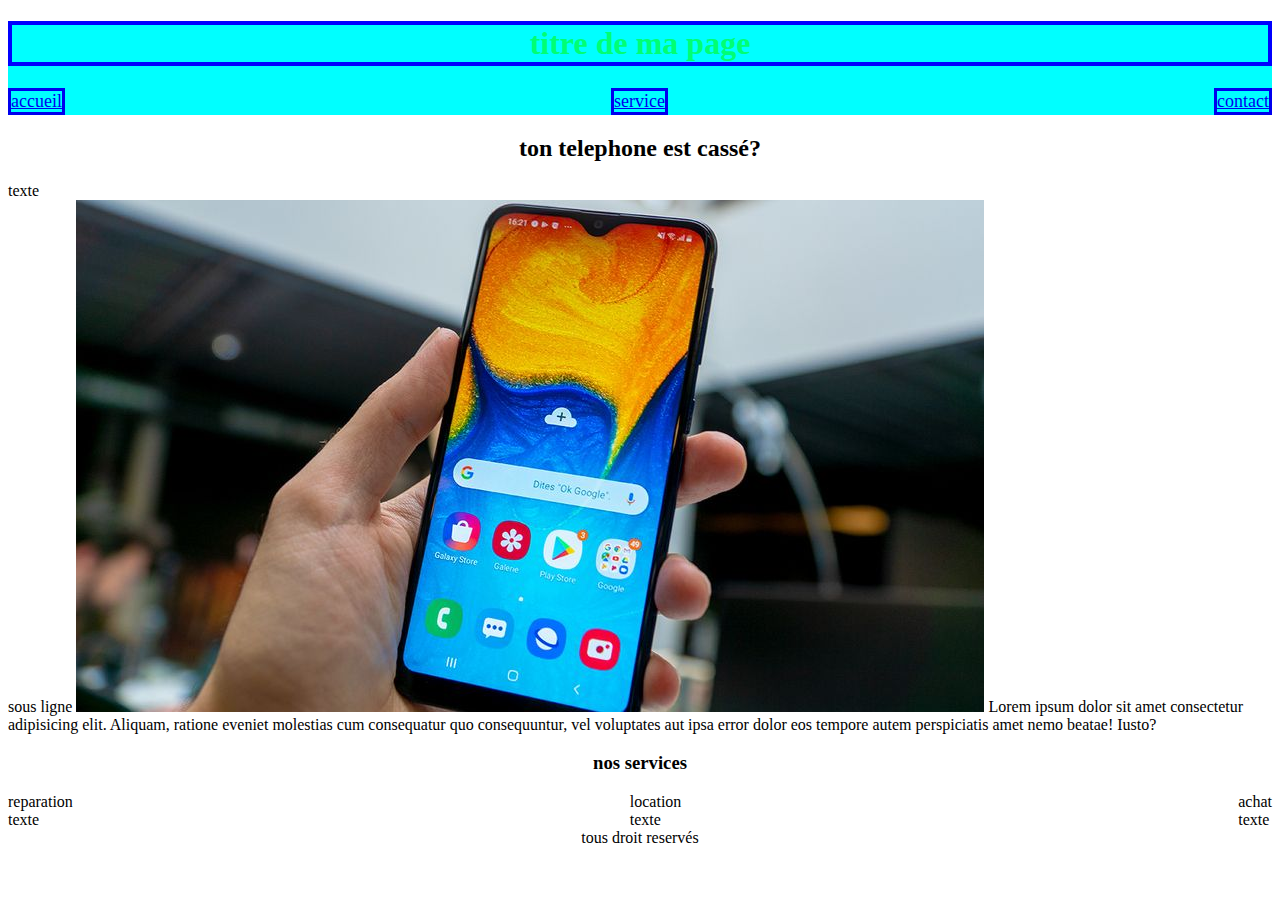
<file: jour5/index.html>
<!DOCTYPE html>
<html lang="en">
<head>
    <meta charset="UTF-8">
    <meta name="viewport" content="width=device-width, initial-scale=1.0">
    <meta http-equiv="X-UA-Compatible" content="ie=edge">
    <link rel="stylesheet" href="assets/css/style.css">
</head>
<body>
    <header>
        <h1>titre de ma page</h1>
        <nav>
            <a href="index.html">accueil</a>
            <a href="services.html">service</a>
            <a href="contact.html">contact</a>
        </nav>
        
        
    </header>

    <main>
        <section>
            <h2>ton telephone est cassé?</h2>
            <div>texte</div>
            <span>sous ligne</span>
            <img src="assets/img/image.jpeg" alt="description non voyant">
            Lorem ipsum dolor sit amet consectetur adipisicing elit. Aliquam, ratione eveniet molestias cum consequatur quo consequuntur, vel voluptates aut ipsa error dolor eos tempore autem perspiciatis amet nemo beatae! Iusto?
            
        </section>

        <section>
            <h3>nos services</h3>
            <div class="ligne">
                <div>
                    <div>reparation</div>
                    <span>texte</span>        
                </div>
                <div>
                    <div>location</div>
                    <span>texte</span>        
                </div>
                <div>
                    <div>achat</div>
                    <span>texte</span>        
                </div>
            </div>
        </section>
    </main>

    <footer>tous droit reservés</footer>
</body>
</html>
</file>
<file: jour5/assets/css/style.css>
h1{
    text-align: center;
    color: rgb(0, 255, 115);
    border:solid 4px blue

    
}
a{
    border: solid 3px;
    font-size: large;
    justify-content: space-between;




}

header{
    background-color: cyan;
}
h2{
    text-align: center;
}
footer{
    text-align: center;
}
h3{
    text-align: center;
}
.ligne {
    display: flex;
    justify-content: space-between;
}
nav{display: flex;
    justify-content: space-between;

}
</file>
